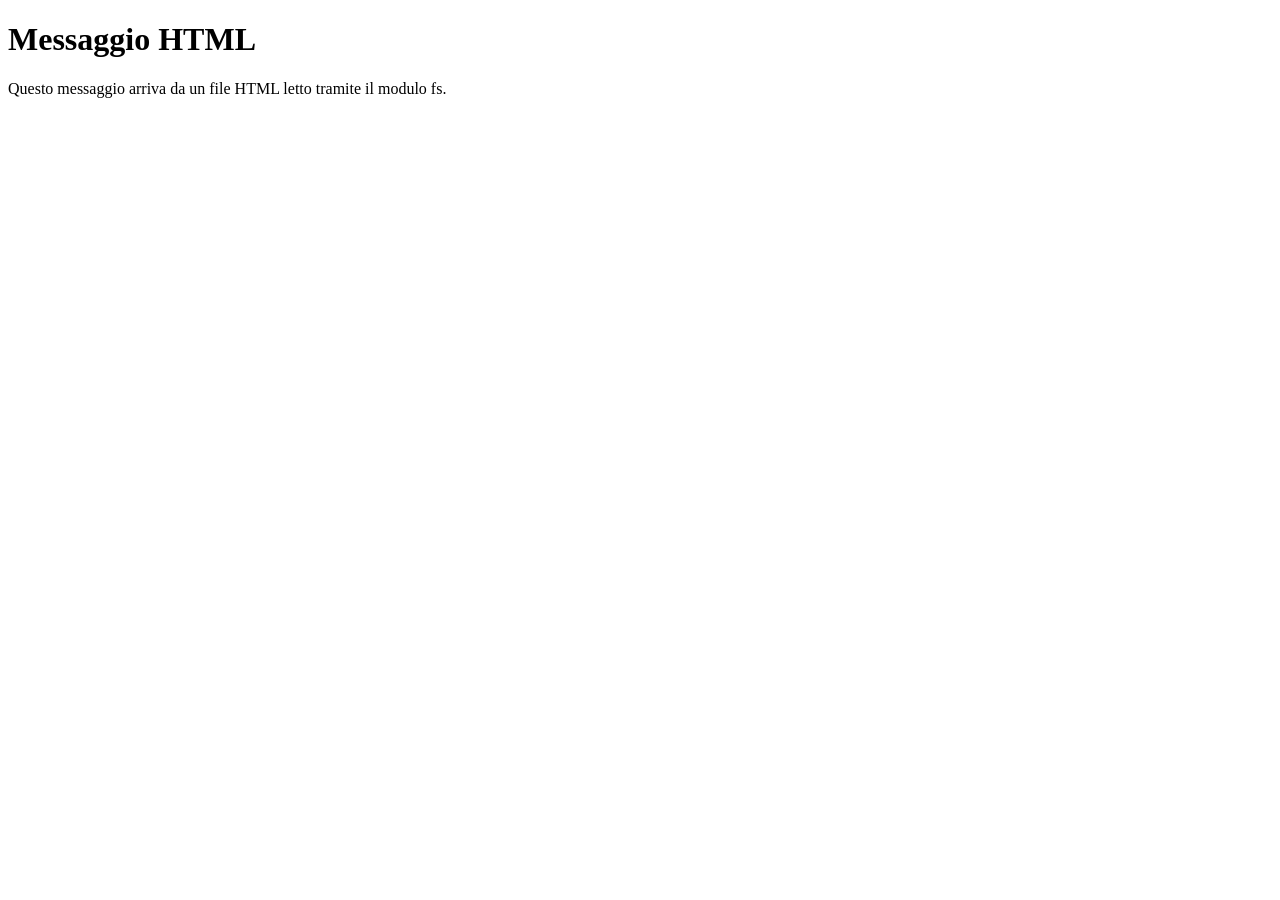
<file: 26 May 2026/Pomeriggio/Index.html>
<!doctype html>
<html lang="en">
  <head>
    <meta charset="UTF-8" />
    <meta name="viewport" content="width=device-width, initial-scale=1.0" />
    <title>Document</title>
  </head>
  <body>
    <h1>Messaggio HTML</h1>
    <p>Questo messaggio arriva da un file HTML letto tramite il modulo fs.</p>
  </body>
</html>
</file>
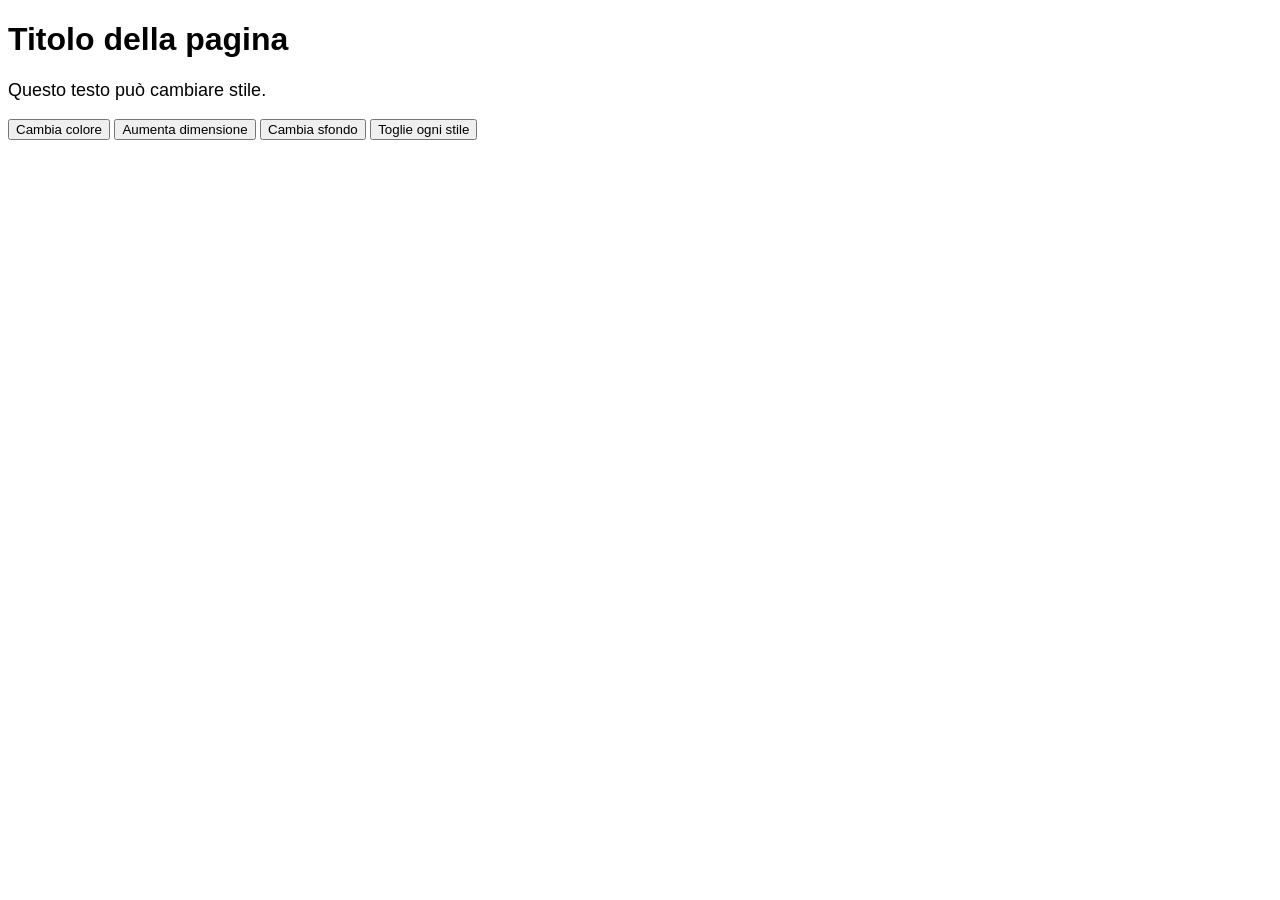
<file: 20 May2026/Mattina/Index17-3.html>
<!doctype html>
<html lang="en">
  <head>
    <meta charset="UTF-8" />
    <meta name="viewport" content="width=device-width, initial-scale=1.0" />
    <title>Document</title>
    <link rel="stylesheet" href="styles17-3.css" />
  </head>
  <body>
    <h1 id="titolo">Titolo della pagina</h1>

    <p id="testo">Questo testo può cambiare stile.</p>

    <button id="btnColore">Cambia colore</button>

    <button id="btnGrandezza">Aumenta dimensione</button>

    <button id="btnSfondo">Cambia sfondo</button>

    <button id="btnRemoveStyle">Toglie ogni stile</button>
  </body>
  <script src="main17-3.js"></script>
</html>
</file>
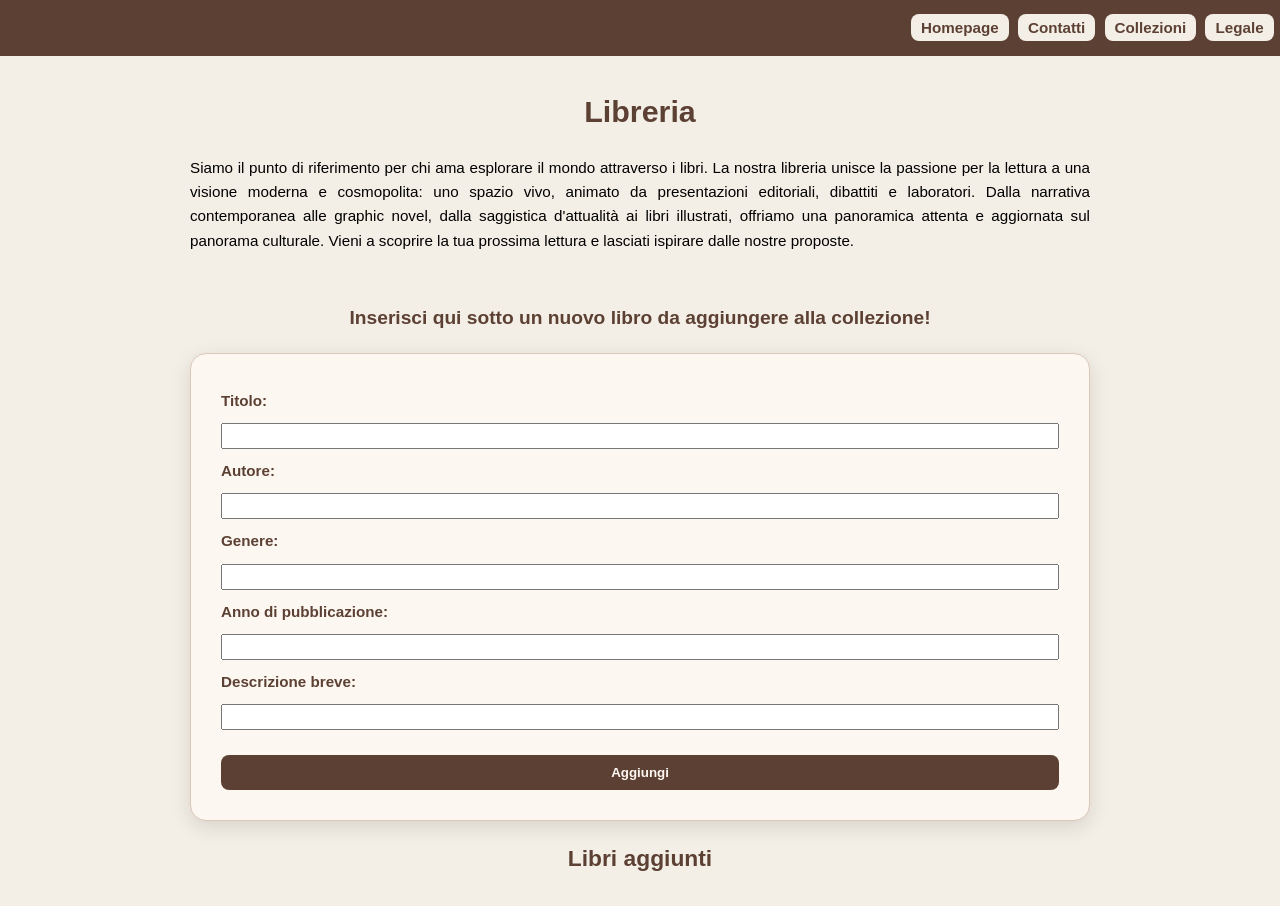
<file: 21 May 2026/Esercizio_Mattina/Index24-1.html>
<!doctype html>
<html lang="en">
  <head>
    <meta charset="UTF-8" />
    <meta name="viewport" content="width=device-width, initial-scale=1.0" />
    <title>Document</title>
    <link rel="stylesheet" href="styles24-1.css" />
  </head>
  <body>
    <header>
      <button
        class="hamburger"
        id="hamburger"
        aria-label="Open or close menu for responsiveness"
      >
        ☰
      </button>
      <nav id="navMenu">
        <a href="#">Homepage</a>
        <a href="#">Contatti</a>
        <a href="#">Collezioni</a>
        <a href="#">Legale</a>
      </nav>
    </header>
    <main>
      <h1 id="libraryTitle">Libreria</h1>

      <!-- Ovviamente il testo è stato creato da IA -->

      <p class="introduction">
        Siamo il punto di riferimento per chi ama esplorare il mondo attraverso
        i libri. La nostra libreria unisce la passione per la lettura a una
        visione moderna e cosmopolita: uno spazio vivo, animato da presentazioni
        editoriali, dibattiti e laboratori. Dalla narrativa contemporanea alle
        graphic novel, dalla saggistica d'attualità ai libri illustrati,
        offriamo una panoramica attenta e aggiornata sul panorama culturale.
        Vieni a scoprire la tua prossima lettura e lasciati ispirare dalle
        nostre proposte.
      </p>
      <p class="introduction2">
        Inserisci qui sotto un nuovo libro da aggiungere alla collezione!
      </p>
      <form id="formContainer" action="">
        <label for="bookName">Titolo:</label>
        <input type="text" id="bookName" name="title" required />

        <label for="authorName">Autore:</label>
        <input type="text" id="authorName" name="author" required />

        <label for="genreName">Genere:</label>
        <input type="text" id="genreName" name="genre" required />

        <label for="publishYear">Anno di pubblicazione:</label>
        <input type="number" id="publishYear" name="year" required />

        <label for="bookDescription">Descrizione breve:</label>
        <input type="text" id="bookDescription" name="description" required />

        <button type="submit" class="btnSubmit">Aggiungi</button>
      </form>
      <section class="bookListContainer">
        <h2 id="libraryDB">Libri aggiunti</h2>
        <div id="bookList"></div>
      </section>
    </main>
  </body>
  <script src="main24-1.js"></script>
</html>
</file>
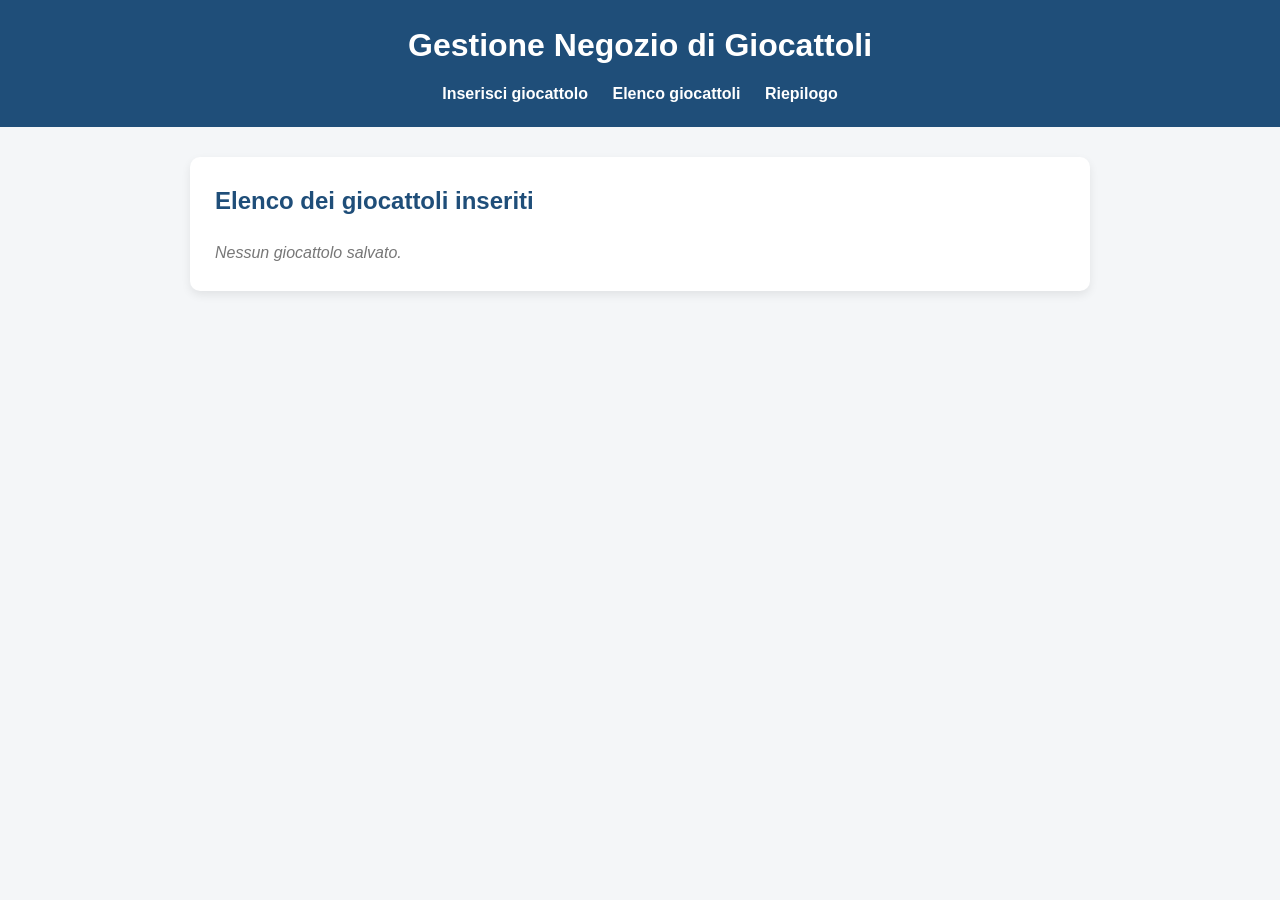
<file: 25 May 2026/Esercizio_Pomeriggio/Index28-1.html>
<!doctype html>
<html lang="en">
  <head>
    <meta charset="UTF-8" />
    <meta name="viewport" content="width=device-width, initial-scale=1.0" />
    <title>Negozio di Giocattoli - Elenco</title>
    <link rel="stylesheet" href="styles28.css" />
  </head>
  <body>
    <header>
      <h1>Gestione Negozio di Giocattoli</h1>
      <nav>
        <a href="./Index28.html">Inserisci giocattolo</a>
        <a href="./Index28-1.html">Elenco giocattoli</a>
        <a href="./Index28-2.html">Riepilogo</a>
      </nav>
    </header>

    <main class="container">
      <section class="card">
        <h2>Elenco dei giocattoli inseriti</h2>
        <div id="toyList" class="toyListCSS"></div>
      </section>
    </main>
  </body>
  <script src="main28.js"></script>
</html>
</file>
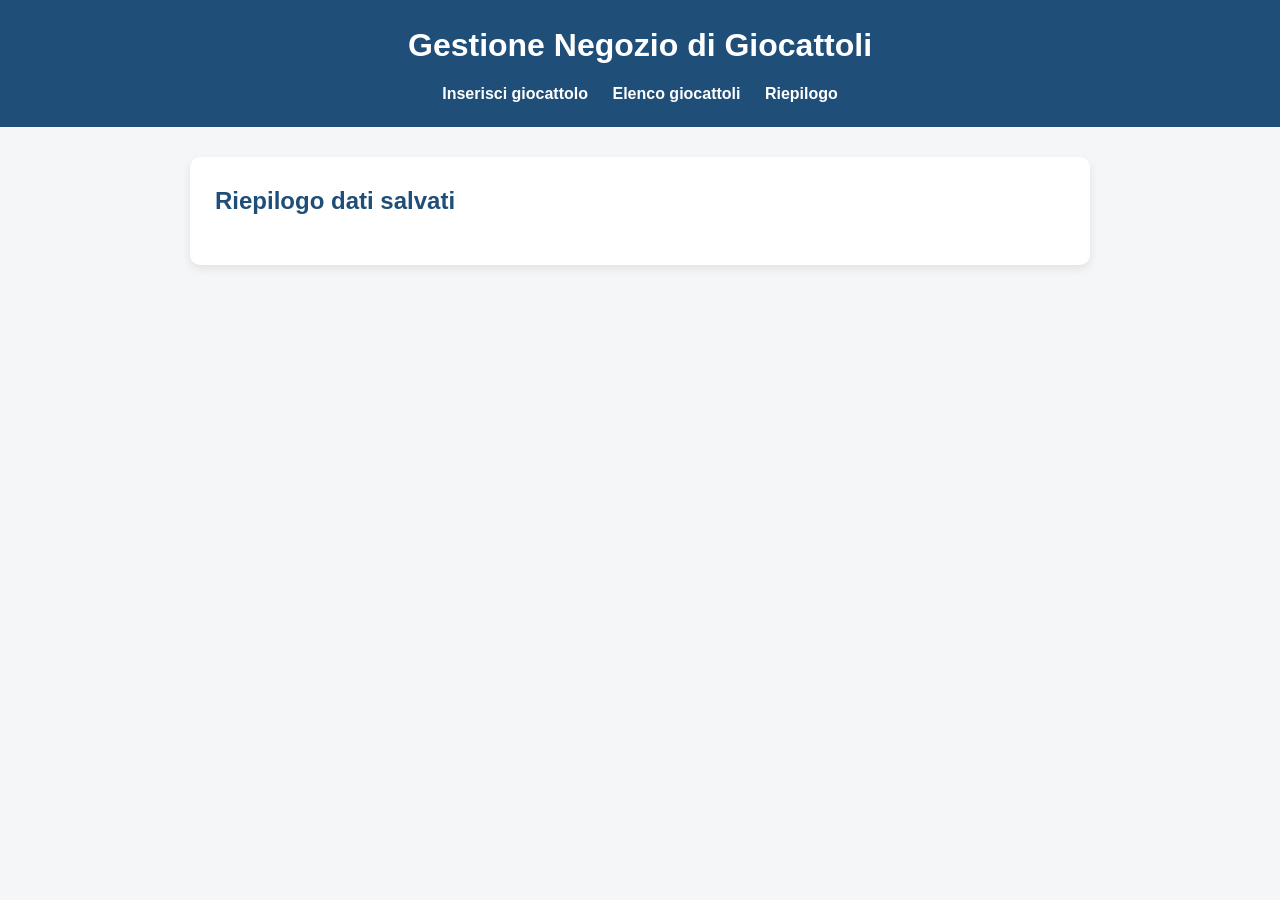
<file: 25 May 2026/Esercizio_Pomeriggio/Index28-2.html>
<!doctype html>
<html lang="en">
  <head>
    <meta charset="UTF-8" />
    <meta name="viewport" content="width=device-width, initial-scale=1.0" />
    <title>Negozio Giocattoli - Riepilogo</title>
    <link rel="stylesheet" href="styles28.css" />
  </head>
  <body>
    <header>
      <h1>Gestione Negozio di Giocattoli</h1>
      <nav>
        <a href="./Index28.html">Inserisci giocattolo</a>
        <a href="./Index28-1.html">Elenco giocattoli</a>
        <a href="./Index28-2.html">Riepilogo</a>
      </nav>
    </header>

    <main class="container">
      <section class="card">
        <h2>Riepilogo dati salvati</h2>
        <div id="summary" class="summaryBox"></div>
      </section>
    </main>
  </body>
  <script src="main28.js"></script>
</html>
</file>
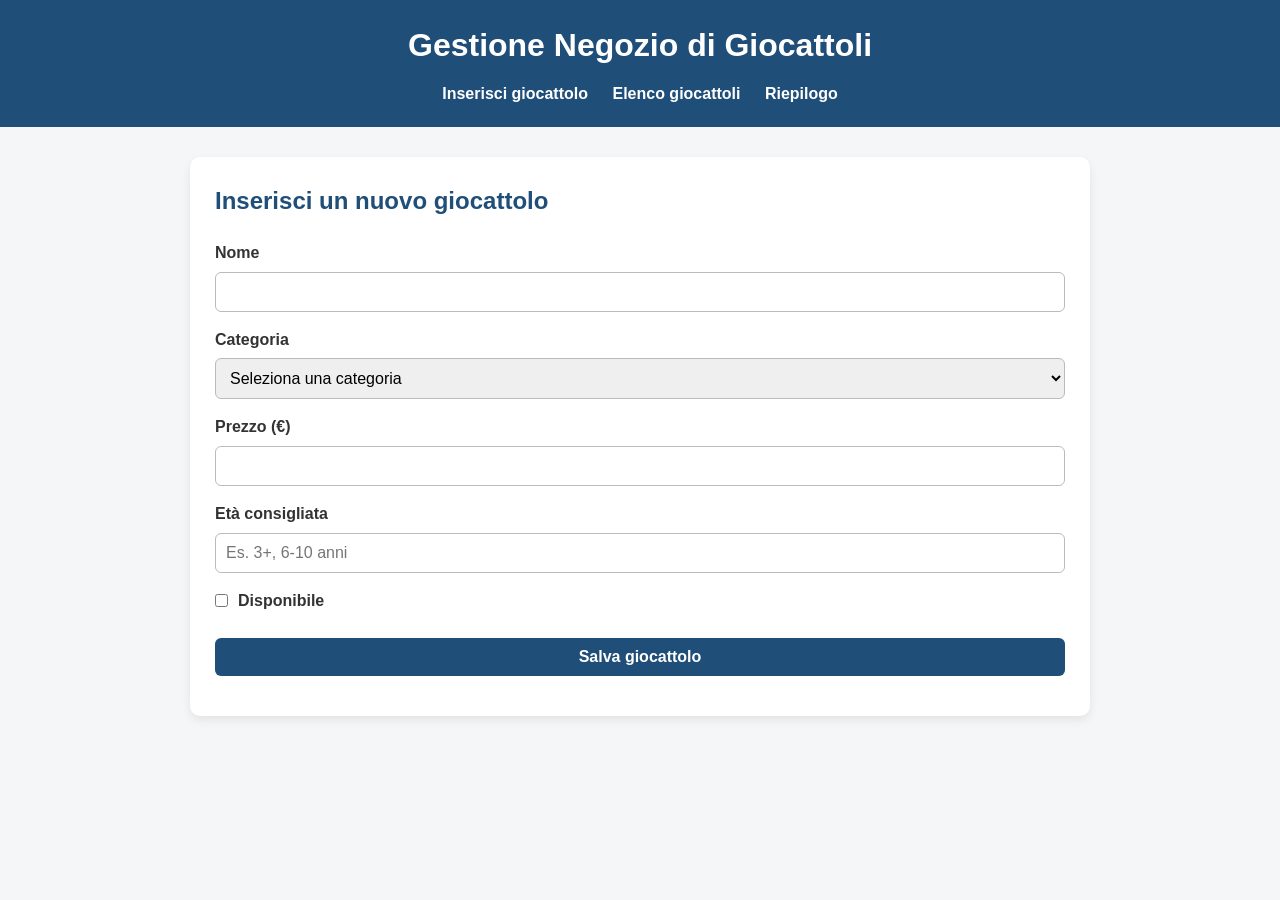
<file: 25 May 2026/Esercizio_Pomeriggio/Index28.html>
<!doctype html>
<html lang="en">
  <head>
    <meta charset="UTF-8" />
    <meta name="viewport" content="width=device-width, initial-scale=1.0" />
    <title>Negozio di Giocattoli - Inserimento</title>
    <link rel="stylesheet" href="styles28.css" />
  </head>
  <body>
    <header>
      <h1>Gestione Negozio di Giocattoli</h1>
      <nav>
        <a href="./Index28.html">Inserisci giocattolo</a>
        <a href="./Index28-1.html">Elenco giocattoli</a>
        <a href="./Index28-2.html">Riepilogo</a>
      </nav>
    </header>
    <main class="container">
      <section class="card">
        <h2>Inserisci un nuovo giocattolo</h2>

        <form id="toyForm">
          <div class="formGroup">
            <label for="nome">Nome</label>
            <input type="text" id="nome" name="nome" required />
          </div>

          <div class="formGroup">
            <label for="categoria">Categoria</label>
            <select id="categoria" name="categoria" required>
              <option value="">Seleziona una categoria</option>
              <option value="Costruzioni">Costruzioni</option>
              <option value="Educativi">Educativi</option>
              <option value="Bambole">Bambole</option>
              <option value="Veicoli">Veicoli</option>
              <option value="Puzzle">Puzzle</option>
              <option value="Giochi da tavolo">Giochi da tavolo</option>
              <option value="Altro">Altro</option>
            </select>
          </div>

          <div class="formGroup">
            <label for="prezzo">Prezzo (€)</label>
            <input
              type="number"
              id="prezzo"
              name="prezzo"
              min="0"
              step="0.01"
              required
            />
          </div>

          <div class="formGroup">
            <label for="eta">Età consigliata</label>
            <input
              type="text"
              id="eta"
              name="eta"
              placeholder="Es. 3+, 6-10 anni"
              required
            />
          </div>

          <div class="formGroup checkboxGroup">
            <input type="checkbox" id="disponibile" name="disponibile" />
            <label for="disponibile">Disponibile</label>
          </div>

          <button type="submit">Salva giocattolo</button>
        </form>

        <p id="messaggio" class="messaggioCSS"></p>
      </section>
    </main>
  </body>
  <script src="main28.js"></script>
</html>
</file>
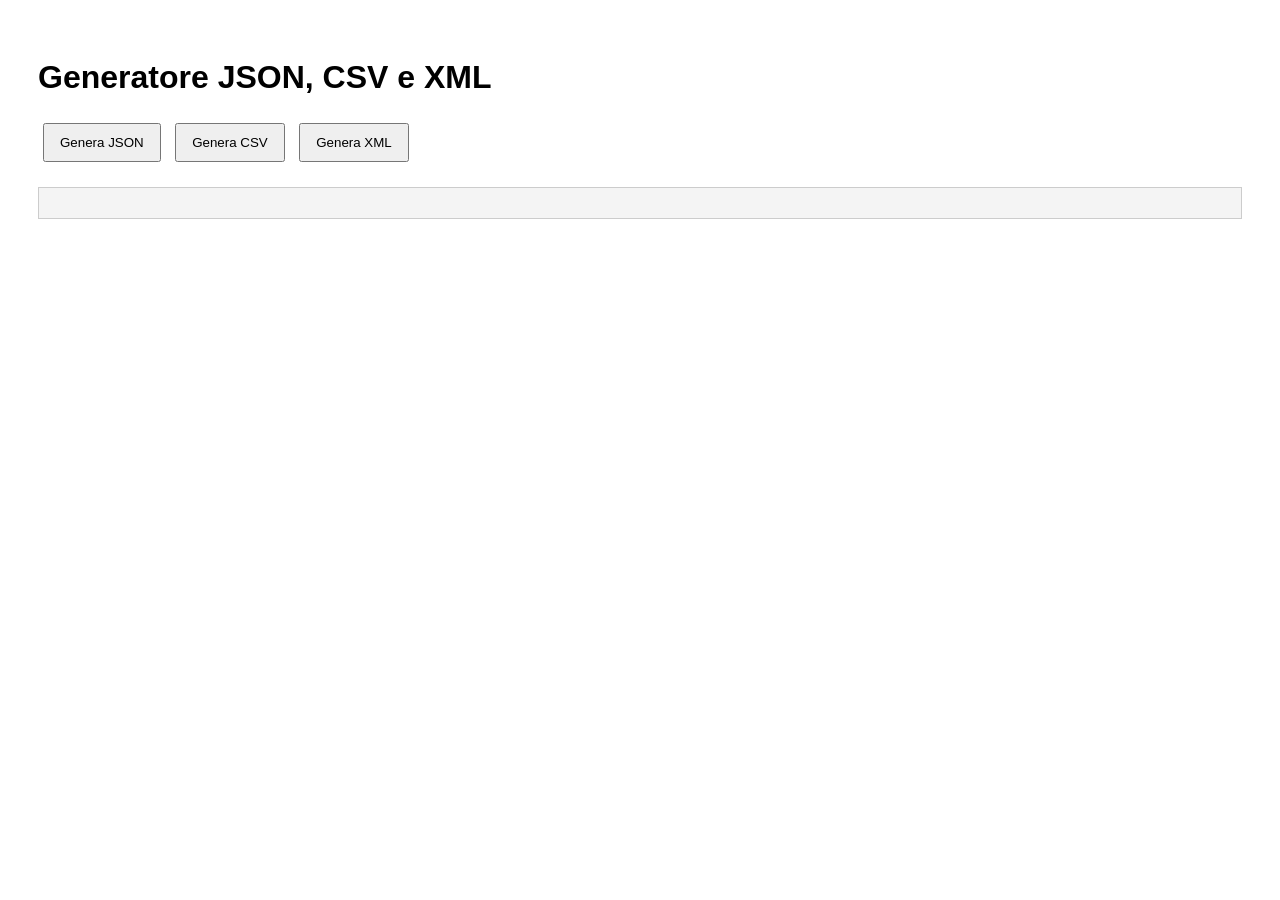
<file: 25 May 2026/Pomeriggio/Index27-1.html>
<!doctype html>
<html lang="en">
  <head>
    <meta charset="UTF-8" />
    <meta name="viewport" content="width=device-width, initial-scale=1.0" />
    <title>Document</title>
    <link rel="stylesheet" href="styles27-1.css" />
  </head>
  <body>
    <h1>Generatore JSON, CSV e XML</h1>

    <button onclick="generaJSON()">Genera JSON</button>
    <button onclick="generaCSV()">Genera CSV</button>
    <button onclick="generaXML()">Genera XML</button>

    <pre id="risultato"></pre>
  </body>
  <script src="main27-1.js"></script>
</html>
</file>
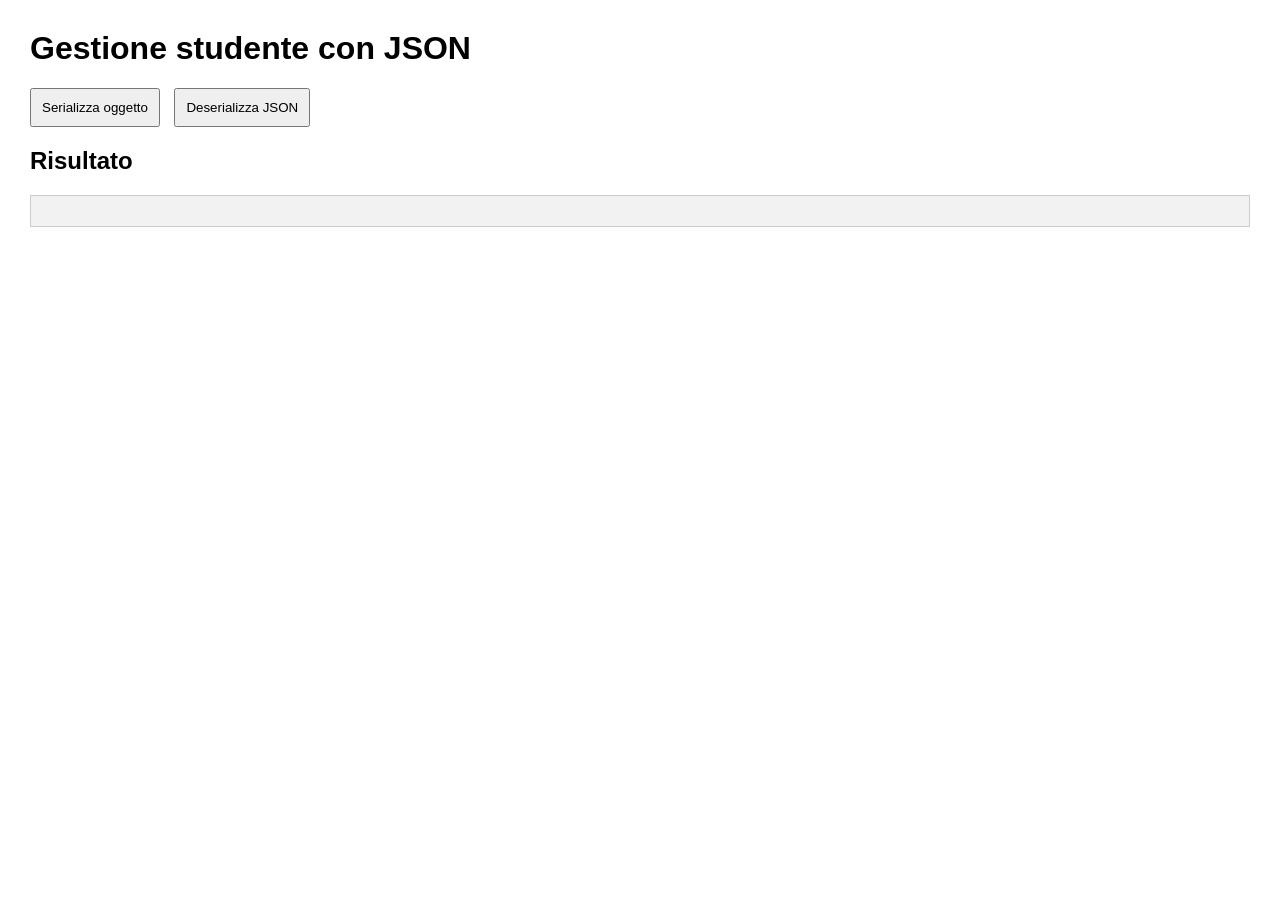
<file: 25 May 2026/Pomeriggio/Index27.html>
<!doctype html>
<html lang="en">
  <head>
    <meta charset="UTF-8" />
    <meta name="viewport" content="width=device-width, initial-scale=1.0" />
    <title>Document</title>
    <link rel="stylesheet" href="styles27.css" />
  </head>
  <body>
    <h1>Gestione studente con JSON</h1>

    <button id="serializzaBtn">Serializza oggetto</button>

    <button id="deserializzaBtn">Deserializza JSON</button>

    <h2>Risultato</h2>

    <pre id="output"></pre>
  </body>
  <script src="main27.js"></script>
</html>
</file>
<file: 20 May2026/Mattina/styles17-3.css>
body {
  font-family: Arial, sans-serif;
}

#testo {
  color: black;

  font-size: 18px;

  background-color: white;
}
</file>
<file: 21 May 2026/Esercizio_Mattina/styles24-1.css>
body {
  font-family: Arial, sans-serif;
  background-color: #f4efe6;
  line-height: 1.6;
  margin: 0px;
  font-size: 0.95rem;
}

header {
  background-color: #5c4033;
  color: #ffffff;
  padding: 1rem 0.4rem;
  position: sticky;
  top: 0;
  z-index: 100;
  display: flex;
  justify-content: end;
  align-items: center;
}

a {
  background-color: #f4efe6;
  padding: 5px 10px 5px 10px;
  border-radius: 8px;
  cursor: pointer;
  color: #5c4033;
  text-decoration: none;
  font-weight: bold;
  margin-left: 5px;
}

a:hover {
  background-color: #b6b0a5;
  transform: translateY(-2px);
}

main {
  padding: 10px;
  max-width: 900px;
  margin: 0 auto;
}

h1 {
  color: #5c4033;
  text-align: center;
}

.introduction {
  text-align: justify;
}

.introduction2 {
  margin-top: 50px;
  text-align: center;
  font-weight: bold;
  color: #5c4033;
  font-size: 1.2rem;
}

#formContainer {
  display: flex;
  flex-direction: column;
  max-width: 900px;
  margin: 0 auto;
  padding: 30px;
  border-radius: 16px;
  box-shadow: 0 6px 20px rgba(0, 0, 0, 0.12);
  background-color: #fdf7f1;
  border: 1px solid #dbc8b7;
}

label {
  margin: 5px 0px 5px 0px;
  font-weight: bold;
  color: #5c4033;
}

input {
  margin: 5px 0px 5px 0px;
  min-height: 20px;
}

#formContainer > button {
  width: 100%;
  margin-top: 20px;
  background-color: #5c4033;
  padding: 10px 10px 10px 10px;
  border-radius: 8px;
  cursor: pointer;
  color: #fdf7f1;

  text-decoration: none;
  font-weight: bold;
  border: none;
}

.bookListContainer {
  text-align: center;
  color: #5c4033;
}

#bookList {
  display: grid;
  grid-template-columns: repeat(auto-fit, minmax(220px, 1fr));
  /*
  - repeat > ripete il medesimo schema tra parentesi, infinite volte o quante volte l'utente richiederà
  - auto-fit > crea tante colonne quante riescono a stare nello spazio disponibile 
  - minmax(220px, 1fr) > ogni colonna non potrà essere più piccola di 220px e puo crescere fino a 1fr, una frazione dello spazio disponibile
  */
  gap: 18px;
}

.bookCard {
  background-color: #fdf7f1;
  border: 1px solid #dbc8b7;
  border-radius: 12px;
  padding: 1rem;
  box-shadow: 0 3px 8px rgba(0, 0, 0, 0.06);
}

.bookCard > h3 {
  font-style: oblique;
  color: #5c4033;
  margin: 10px 0px 10px 0px;
  font-size: 1.5rem;
}

.bookCard > hr {
  margin: 0px;
}

.bookCard > p {
  margin: 10px 0px 10px 0px;
}

/* Hamburger Responsive Settings */

/* Impostazioni base hamburgerMenu */

#hamburger {
  display: none; /* tramite questa proprietà, a schermo oltre i 768px, non verrà mostrato l'hamburger Menu*/
  background-color: transparent;
  border: none;
  color: #f4efe6;
  font-weight: bold;
  font-size: 1.5rem;
  cursor: pointer;
}

/* Media query con comportamento specifico */

@media only screen and (max-width: 768px) {
  header {
    flex-wrap: wrap;
  }

  /* Sotto la soglia dei 768px, verrà mostrato l'hamburger */
  #hamburger {
    display: block;
  }

  /* Sotto la soglia dei 768px, verrà rimosso il classico menu composto dalle <a> */

  #navMenu {
    display: none;
    width: 100%;
    flex-direction: column;
    margin-top: 1rem;
  }

  /* Con la classe "active" mostro i links del menu originale ma disposti in colonna */

  #navMenu.active {
    display: flex;
  }

  /* Stili dedicati al menu a colonna/hamburger */

  #navMenu a {
    padding: 5px 10px 5px 10px;
    margin: 5px 0px;
  }
}
</file>
<file: 25 May 2026/Esercizio_Pomeriggio/styles28.css>
* {
  margin: 0;
  padding: 0;
  box-sizing: border-box;
}

body {
  font-family: Arial, sans-serif;
  background-color: #f4f6f8;
  color: #333;
  line-height: 1.6;
}

header {
  background-color: #1f4e79;
  color: white;
  padding: 20px;
  text-align: center;
}

header h1 {
  margin-bottom: 10px;
}

nav a {
  color: white;
  text-decoration: none;
  margin: 0 10px;
  font-weight: bold;
}

nav a:hover {
  text-decoration: underline;
}

.container {
  width: 90%;
  max-width: 900px;
  margin: 30px auto;
}

.card {
  background-color: white;
  padding: 25px;
  border-radius: 10px;
  box-shadow: 0 4px 10px rgba(0, 0, 0, 0.08);
}

h2 {
  margin-bottom: 20px;
  color: #1f4e79;
}

.formGroup {
  margin-bottom: 15px;
}

label {
  display: block;
  margin-bottom: 6px;
  font-weight: bold;
}

input,
select,
button {
  width: 100%;
  padding: 10px;
  border: 1px solid #bbb;
  border-radius: 6px;
  font-size: 16px;
}

.checkboxGroup {
  display: flex;
  align-items: center;
  gap: 10px;
}

.checkboxGroup input {
  width: auto;
}

.checkboxGroup label {
  margin-bottom: 0;
}

button {
  background-color: #1f4e79;
  color: white;
  border: none;
  cursor: pointer;
  font-weight: bold;
  margin-top: 10px;
}

button:hover {
  background-color: #163a5b;
}

.messaggioCSS {
  margin-top: 15px;
  font-weight: bold;
  color: green;
}

.toyListCSS {
  display: grid;
  gap: 15px;
}

.toyItem {
  border: 1px solid #dcdcdc;
  border-left: 6px solid #1f4e79;
  border-top: 6px solid #1f4e79;
  padding: 15px;
  border-radius: 8px;
  background-color: #fafafa;
}

.toyItem h3 {
  margin-bottom: 10px;
  color: #1f4e79;
}

.summaryBox p {
  margin-bottom: 12px;
  font-size: 17px;
}

.emptyMessage {
  color: #777;
  font-style: italic;
}
</file>
<file: 25 May 2026/Pomeriggio/styles27-1.css>
body {
  font-family: Arial, sans-serif;
  padding: 30px;
}

button {
  padding: 10px 15px;
  margin: 5px;
  cursor: pointer;
}

pre {
  background-color: #f4f4f4;
  padding: 15px;
  margin-top: 20px;
  border: 1px solid #ccc;
}
</file>
<file: 25 May 2026/Pomeriggio/styles27.css>
body {
  font-family: Arial, sans-serif;
  margin: 30px;
}

button {
  padding: 10px;
  margin-right: 10px;
  cursor: pointer;
}

pre {
  background-color: #f2f2f2;
  padding: 15px;
  border: 1px solid #ccc;
}
</file>
